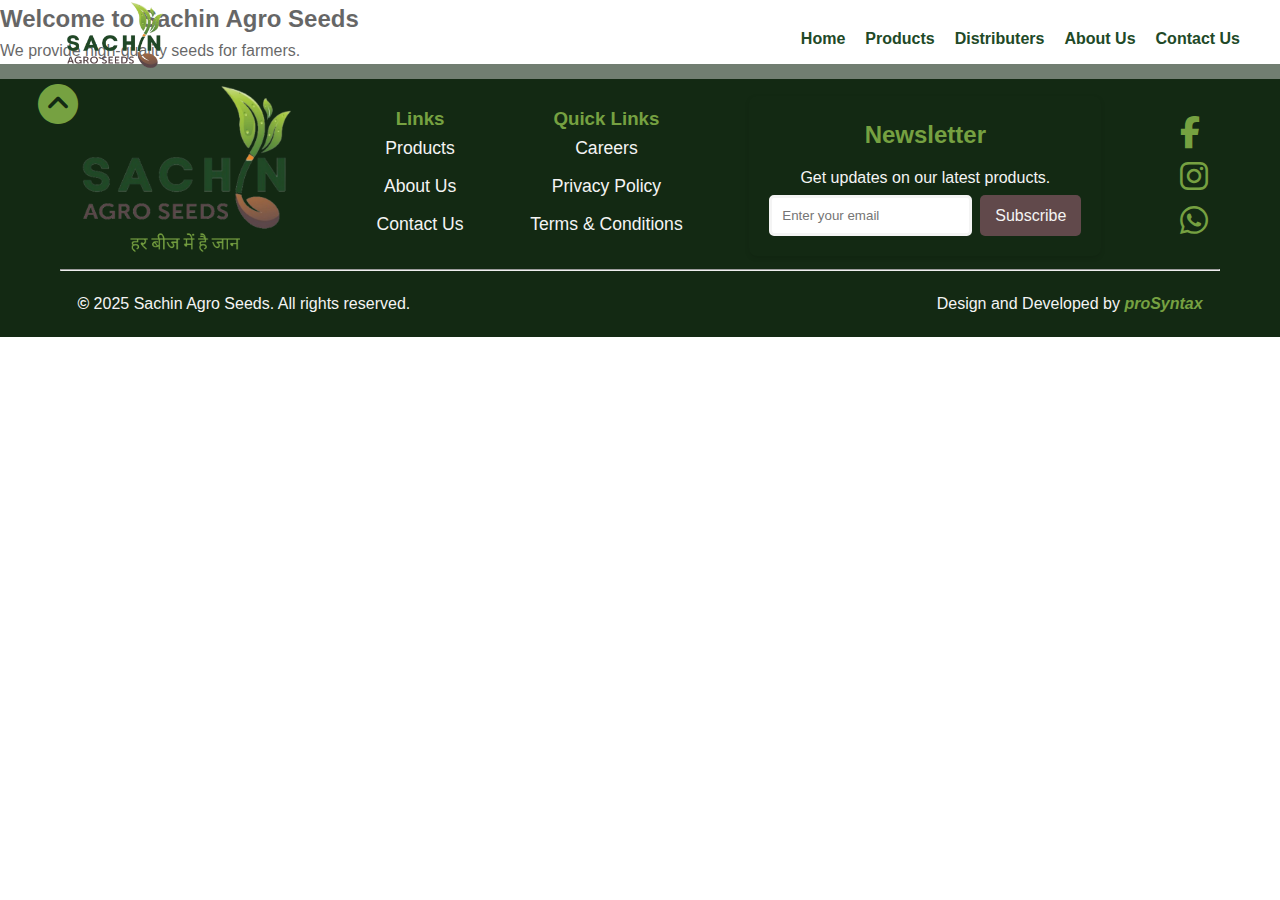
<file: contact.html>
<!DOCTYPE html>
<html lang="en">
<head>
    <meta charset="UTF-8">
    <meta name="viewport" content="width=device-width, initial-scale=1.0">
    <title>Home | Sachin Agro Seeds</title>
    <link rel="stylesheet" href="assets/styles.css">
</head>
<body>

    <!-- Header will be loaded here -->
    <div id="header-container"></div>

    <!-- Main Content -->
    <main>
        <h2>Welcome to Sachin Agro Seeds</h2>
        <p>We provide high-quality seeds for farmers.</p>
    </main>

    <!-- Footer will be loaded here -->
    <div id="footer-container"></div>

    <script src="/assets/main.js"></script>
</body>
</html>
</file>
<file: assets/styles.css>
:root {
    --glass: rgba(255, 255, 255, 0.4);
    --primary-color: #214927;
    --secondary-color: #61494b;
    --background-color: #f4f4f4;
    --text-color: #132913;
    --link-color: #76a141;
    --link-hover-color: #214927;
    --border-color: #f4f4f4;
    --border-radius: 5px;
    --box-shadow: 0 2px 5px rgba(0, 0, 0, 0.1);
    --transition: 0.3s ease;
    --line-height: 1.6;
    --border-width: 3px;
    --border-style: solid;
}
* {
    margin: 0;
    padding: 0;
    box-sizing: border-box;
}

html, body {
    font-family: 'Arial', sans-serif;
    font-size: 16px;
    line-height: var(--line-height);
    overflow-x: hidden;
    scroll-behavior: smooth;
}

/* scrollbar design */
/* width */
::-webkit-scrollbar {
    width: 10px;
  }
  /* Track */
  ::-webkit-scrollbar-track {
    background: var(--primary-color);
  }
  /* Handle */
  ::-webkit-scrollbar-thumb {
    background: var(--secondary-color);
  }
  /* Handle on hover */
  ::-webkit-scrollbar-thumb:hover {
    background: var(--link-color);
  }
/* Active link styles */
nav a.active {
    color: var(--link-color);
    font-weight: bold;
}
/* Header Styles */
header {
    background: var(--glass);
    position: absolute;
    top: 0;
    width: 100%;
    z-index: 100;
    transition: background 0.3s ease;
    z-index: 1000;
}

.header-container {
    display: flex;
    justify-content: space-between;
    align-items: center;
    max-width: 1200px;
    margin: auto;
}

/* Logo */
.logo img {
    margin-left: 1.5rem;
    width: 100px;
}

/* Navigation */
.nav-links {
    list-style: none;
    display: flex;
    gap: 20px;
}

.nav-links li {
    display: inline;
}

.nav-links a {
    text-decoration: none;
    color: var(--primary-color);
    font-size: 1rem;
    font-weight: bold;
    transition: color 0.3s ease;
}

.nav-links a:hover,
.nav-links a.active {
    color: var(--link-hover-color);
}

/* Mobile Menu */
.menu-toggle {
    display: none;
    font-size: 1.8rem;
    cursor: pointer;
    color: var(--background-color);
}

/* Hero Section */
.hero {
    position: relative;
    width: 100%;
    height: 95vh;
    overflow: hidden;
}

/* Carousel Wrapper */
.carousel {
    position: relative;
    width: 100%;
    height: 100%;
}

/* Slides */
.carousel-slide {
    display: none;
    position: absolute;
    width: 100%;
    height: 100%;
}

.carousel-slide img {
    width: 100%;
    height: 100%;
    object-fit: cover;
}

/* Overlay (Text on Images) */
.overlay {
    position: absolute;
    top: 50%;
    left: 50%;
    transform: translate(-50%, -50%);
    text-align: center;
    color: var(--background-color);
    background: rgba(0, 0, 0, 0.5);
    padding: 20px;
    border-radius: 10px;
}

.overlay h1 {
    font-size: 2.5rem;
    margin-bottom: 10px;
}

.overlay p {
    font-size: 1.2rem;
    margin-bottom: 20px;
}

/* Buttons */
.hero-buttons {
    display: flex;
    justify-content: center;
    gap: 15px;
}

.btn {
    padding: 10px 20px;
    font-size: 1rem;
    text-decoration: none;
    border-radius: 5px;
    transition: background 0.3s ease;
}

.btn.primary {
    background: var(--link-color);
    color: var(--background-color);
}

.btn.secondary {
    background: var(--secondary-color);
    color: var(--background-color);
}

.btn.primary:hover {
    background: var(--link-hover-color);
}

.btn.secondary:hover {
    background: var(--primary-color);
}

/* Navigation Arrows */
.prev, .next {
    position: absolute;
    top: 50%;
    transform: translateY(-50%);
    background: rgba(0, 0, 0, 0.3);
    color: white;
    border: none;
    padding: 10px 25px;
    cursor: pointer;
    font-size: 2rem;
    border-radius: 50%;
}

.prev {
    left: 10px;
}

.next {
    right: 10px;
}

.prev:hover, .next:hover {
    background: rgba(0, 0, 0, 0.8);
}

/* Dots (Indicators) */
.dots-container {
    position: absolute;
    bottom: 20px;
    left: 50%;
    transform: translateX(-50%);
    display: flex;
    gap: 8px;
}

.dot {
    width: 12px;
    height: 12px;
    background: var(--background-color);
    border-radius: 50%;
    cursor: pointer;
}

.dot.active {
    background: var(--link-color);
}
/* About Section */
.about {
    background: var(--background-color);
    padding: 60px 20px;
}

.about .container {
    display: flex;
    align-items: center;
    justify-content: space-between;
    max-width: 1200px;
    margin: auto;
    flex-wrap: wrap;
}

.about-content {
    flex: 1;
    max-width: 50%;
    text-align: left;
}

.about-content h2 {
    font-size: 2.2rem;
    color: var(--primary-color);
    margin-bottom: 15px;
}

.about-content p {
    font-size: 1.1rem;
    color: var(--text-color);
    margin-bottom: 20px;
    line-height: 1.6;
}

.about-content .btn {
    padding: 10px 20px;
    text-decoration: none;
    border-radius: var(--border-radius);
    background: var(--link-color);
    color: white;
    transition: var(--transition);
}

.about-content .btn:hover {
    background: var(--link-hover-color);
}

/* About Image */
.about-image {
    flex: 1;
    max-width: 50%;
}

.about-image img {
    width: 100%;
    max-width: 500px;
    border-radius: var(--border-radius);
    box-shadow: var(--box-shadow);
}
/* Products Section */
.products {
    background: #fff;
    padding: 60px 20px;
    text-align: center;
}

.products h2 {
    font-size: 2.2rem;
    color: var(--primary-color);
    margin-bottom: 30px;
}

.product-grid {
    display: flex;
    justify-content: center;
    gap: 20px;
    flex-wrap: wrap;
}

.product {
    background: var(--background-color);
    padding: 20px;
    border-radius: var(--border-radius);
    box-shadow: var(--box-shadow);
    width: 280px;
    text-align: center;
    transition: transform 0.3s ease;
}

.product:hover {
    transform: translateY(-5px);
}

.product img {
    width: 100%;
    max-width: 200px;
    border-radius: var(--border-radius);
}

.product h3 {
    font-size: 1.5rem;
    color: var(--text-color);
    margin: 15px 0;
}

.product p {
    font-size: 1rem;
    color: var(--secondary-color);
    margin-bottom: 15px;
}

.product .btn {
    padding: 8px 15px;
    text-decoration: none;
    border-radius: var(--border-radius);
    background: var(--link-color);
    color: white;
    transition: var(--transition);
}

.product .btn:hover {
    background: var(--link-hover-color);
}

/* Why Choose Us */
.why-choose {
    background: var(--link-color);
    padding: 60px 20px;
    text-align: center;
}

.choose-grid {
    display: flex;
    justify-content: center;
    gap: 20px;
    flex-wrap: wrap;
}

.choose-item {
    width: 300px;
    padding: 20px;
    background: white;
    border-radius: 8px;
    box-shadow: var(--box-shadow);
    text-align: center;
}

.choose-item i {
    font-size: 2rem;
    color: var(--link-color);
    margin-bottom: 10px;
}

/* Meet the Team */
.team {
    padding: 60px 20px;
    text-align: center;
}

.team-grid {
    display: flex;
    justify-content: center;
    gap: 20px;
    flex-wrap: wrap;
}

.team-member {
    width: 250px;
    text-align: center;
}

.team-member img {
    width: 100%;
    border-radius: 10px;
}
/* Contact Section */
.contact {
    background: var(--primary-color);
    padding: 60px 20px;
    text-align: center;
    color: white;
}

.contact h2 {
    font-size: 2.2rem;
    margin-bottom: 15px;
}

.contact p {
    font-size: 1.2rem;
    margin-bottom: 25px;
}

.contact form {
    display: flex;
    flex-direction: column;
    max-width: 500px;
    margin: auto;
    gap: 15px;
}

.contact input,
.contact textarea {
    width: 100%;
    padding: 12px;
    border: var(--border-width) var(--border-style) var(--border-color);
    border-radius: var(--border-radius);
    font-size: 1rem;
}

.contact button {
    background: var(--link-color);
    color: white;
    padding: 12px;
    border: none;
    border-radius: var(--border-radius);
    cursor: pointer;
    transition: var(--transition);
}

.contact button:hover {
    background: var(--link-hover-color);
}

/* WhatsApp Button */
.contact .btn.secondary {
    display: inline-block;
    margin-top: 15px;
    background: var(--link-color);
    color: white;
    padding: 12px 20px;
    border-radius: var(--border-radius);
    text-decoration: none;
    font-size: 1rem;
    transition: var(--transition);
}

.contact .btn.secondary:hover {
    background: var(--secondary-color);
}

/* Footer Styles */
.footer {
    background-color: var(--text-color);
    color: var(--link-color);
    padding: 20px 0;
}

.footer .container {
    max-width: 1200px;
    margin: 0 auto;
    padding: 0 20px;
}

.footer-content {
    display: flex;
    justify-content: space-between;
    align-items: center;
    flex-wrap: wrap;
    gap: 20px;
    text-align: center;
}

.footer-logo .logo-link {
    display: inline-block;
}

.footer-logo .logo-image {
    width: 250px;
}

.footer-links ul,
.footer-socials ul {
    list-style: none;
    padding: 0;
}

.footer-links ul li,
.footer-socials ul li {
    margin-bottom: 10px;
}

.footer-links a,
.footer-socials a {
    color: var(--background-color);
    text-decoration: none;
    font-size: 1.1rem;
}

.footer-links a:hover,
.footer-socials a:hover {
    text-decoration: none;
    color: var(--background-color);
    transition: var(--transition);
}

.footer-socials a {
    font-size: 2rem;
    margin: 12px;
    color: var(--link-color);
    display: flex;
}

.footer-socials a i {
    transition: var(--transition);
}

.footer-socials a:hover i {
    transform: scale(1.1);
}

.footer-bottom p {
    text-align: center;
    color: var(--background-color);
    margin-top: 20px;
}

.footer-bottom p span {
    color: var(--background-color);
    text-decoration: none;
    margin-left: 45%;
}

.footer-bottom p a {
    color: var(--link-color);
    text-decoration: none;
    font-style: italic;
    font-weight: bold;
}

#copy {
    color: var(--link-color);
    list-style: none;
    text-decoration: none;
}

.fa-circle-chevron-up {
    color: var(--link-color);
    font-size: 2.5rem;
    transition: var(--transition);
    position: absolute;
    left: 3%;
    cursor: pointer;
}

#footer-copy {
    color: var(--background-color);
    text-decoration: none;
}

/* Newsletter Section */
.newsletter {
    padding: 20px;
    text-align: center;
    border-radius: 8px;
    box-shadow: var(--box-shadow);
    max-width: 400px;
}
.newsletter h3 {
    font-size: 1.5rem;
    color: var(--link-color);
    margin-bottom: 10px;
}
.newsletter p {
    font-size: 1rem;
    color: var(--background-color);
    margin-bottom: 5px;
}
.newsletter-form {
    display: flex;
    gap: 8px;
    justify-content: center;
}
.newsletter-form input[type="email"] {
    width: 70%;
    padding: 10px;
    border: var(--border-width) var(--border-style) var(--border-color);
    border-radius: var(--border-radius);
}
.newsletter-form .btn {
    background: var(--secondary-color);
    color: var(--background-color);
    border: none;
    padding: 1px 15px;
    border-radius: var(--border-radius);
    cursor: pointer;
    font-size: 1rem;
    transition: var(--transition);
}

.newsletter-form .btn:hover {
    background: var(--link-color);
}
/* about seperate page  */
/* Hero Section */
.about-hero {
    background: url('/assets/images/main-logo.webp') center/cover no-repeat;
    height: 50vh;
    display: flex;
    align-items: center;
    justify-content: center;
    text-align: center;
    color: white;
    background-blend-mode: overlay;
    background-color: rgba(0, 0, 0, 0.5);
}

.hero-content h1 {
    font-size: 2.5rem;
    margin-bottom: 10px;
}

/* About Us Section */
.about-section {
    padding: 60px 20px;
    max-width: 1200px;
    margin: auto;
    display: flex;
    align-items: center;
    flex-wrap: wrap;
}
.about-container{
    display: flex;
}
.about-content {
    flex: 1;
    max-width: 50%;
    padding-right: 20px;
}

.about-content h2, .about-content h3 {
    color: var(--primary-color);
}

.about-image {
    flex: 1;
    max-width: 50%;
}

.about-image img {
    width: 100%;
    border-radius: var(--border-radius);
}
/* Why Choose Us Section */
.why-choose {
    background: var(--border-color);
    padding: 60px 20px;
    text-align: center;
}

.why-choose h2 {
    color: var(--primary-color);
    font-size: 2rem;
    margin-bottom: 10px;
}

.why-choose p {
    font-size: 1.1rem;
    color: var(--text-color);
    margin-bottom: 30px;
}

.choose-grid {
    display: flex;
    justify-content: center;
    gap: 20px;
    flex-wrap: wrap;
}

.choose-item {
    width: 280px;
    padding: 20px;
    background: white;
    border-radius: 8px;
    box-shadow: var(--box-shadow);
    text-align: center;
}

.choose-item i {
    font-size: 2rem;
    color: var(--link-color);
    margin-bottom: 10px;
}

.choose-item h3 {
    color: var(--secondary-color);
    font-size: 1.4rem;
    margin-bottom: 10px;
}

.choose-item ul {
    list-style: none;
    padding: 0;
    text-align: left;
}

.choose-item ul li {
    font-size: 1rem;
    margin-bottom: 5px;
}

.choose-item a {
    color: var(--link-color);
    text-decoration: underline;
}
/* CTA Section */
.cta {
    background: var(--background-color);
    color: var(--link-hover-color);
    text-align: center;
    padding: 50px 20px;
}

.cta .btn {
    display: inline-block;
    margin-top: 15px;
    padding: 12px 20px;
    background: var(--link-color);
    color: white;
    border-radius: 5px;
    text-decoration: none;
}

.cta .btn:hover {
    background: var(--link-hover-color);
}
/* About Us Section */
.about-company {
    background: var(--background-color);
    padding: 60px 20px;
    text-align: center;
}

/* Section Title */
.about-company h2 {
    font-size: 2.2rem;
    color: var(--primary-color);
    margin-bottom: 20px;
}

/* Company Info */
.company-info {
    display: flex;
    justify-content: space-between;
    align-items: center;
    max-width: 1200px;
    margin: auto;
    flex-wrap: wrap;
    text-align: left;
}

.company-text {
    flex: 1;
    max-width: 50%;
}

.company-text h3 {
    color: var(--secondary-color);
    font-size: 1.5rem;
    margin-top: 15px;
}

.company-text ul {
    list-style: none;
    padding: 0;
}

.company-text ul li {
    font-size: 1.1rem;
    margin-bottom: 5px;
}

.company-image {
    flex: 1;
    max-width: 50%;
    text-align: center;
}

.company-image img {
    width: 100%;
    max-width: 450px;
    border-radius: var(--border-radius);
    box-shadow: var(--box-shadow);
}

/* Certifications */
.certifications {
    background: white;
    padding: 40px 20px;
    margin-top: 40px;
}

.certifications h3 {
    color: var(--primary-color);
    font-size: 1.8rem;
    margin-bottom: 20px;
}

.cert-grid {
    display: flex;
    justify-content: center;
    gap: 30px;
    flex-wrap: wrap;
}

.cert-item {
    text-align: center;
    width: 200px;
}

.cert-item img {
    width: 100px;
    margin-bottom: 10px;
}

/* Team & Testimonials */
.team-testimonials {
    padding: 50px 20px;
    margin-top: 40px;
}

.team-testimonials h3 {
    font-size: 1.8rem;
    color: var(--primary-color);
    margin-bottom: 20px;
}

/* Team */
.team-grid {
    display: flex;
    justify-content: center;
    gap: 20px;
    flex-wrap: wrap;
    margin-bottom: 30px;
}

.team-member {
    width: 250px;
    text-align: center;
}

.team-member img {
    width: 100%;
    border-radius: 10px;
}

.team-member h4 {
    color: var(--secondary-color);
    margin-top: 10px;
}

/* Testimonials */
.testimonials {
    background: var(--primary-color);
    color: white;
    padding: 30px 20px;
    border-radius: var(--border-radius);
    max-width: 700px;
    margin: auto;
}

.testimonial {
    text-align: center;
}

.testimonial p {
    font-size: 1.2rem;
    font-style: italic;
    margin-bottom: 10px;
}

.testimonial h4 {
    font-size: 1rem;
    margin-top: 10px;
}

/* about  page end */
/*  Responsive Design */
@media (max-width: 768px) {
    .nav-links {
        display: none;
        flex-direction: column;
        position: absolute;
        top: 60px;
        right: 0;
        background: var(--primary-color);
        width: 200px;
        padding: 10px;
        box-shadow: var(--box-shadow);
    }

    .nav-links.active {
        display: flex;
    }

    .menu-toggle {
        display: block;
    }
    /* hero */
    .overlay {
        width: 90%;
        padding: 15px;
    }

    .overlay h1 {
        font-size: 2rem;
    }

    .overlay p {
        font-size: 1rem;
    }

    .hero-buttons {
        flex-direction: column;
        gap: 10px;
    }

    .btn {
        width: 100%;
        text-align: center;
    }
    .about .container {
        flex-direction: column;
        text-align: center;
    }
    .about-content, .about-image {
        max-width: 100%;
    }
    .about-content {
        margin-bottom: 20px;
    }
    .product-grid {
        flex-direction: column;
        align-items: center;
    }
    .contact form {
        width: 100%;
    }
    /* Adjust Footer for Smaller Screens */
    .footer-content {
        flex-direction: column;
        text-align: center;
        gap: 15px;
    }

    .footer-logo .logo-image {
        width: 200px;
    }

    .footer-links ul {
        padding: 0;
    }

    .footer-links ul li,
    .footer-socials ul li {
        margin-bottom: 5px;
    }

    /* Stack Newsletter Input & Button */
    .newsletter-form {
        flex-direction: column;
        gap: 10px;
    }

    .newsletter-form input[type="email"] {
        width: 100%;
    }

    /* Adjust footer bottom text */
    .footer-bottom p span {
        margin-left: 0;
        display: block;
    }
    .about-section {
        flex-direction: column;
        text-align: center;
    }
    .about-container{
        display: grid;
    }
    .about-content, .about-image {
        max-width: 100%;
    }

    .choose-grid, .team-grid {
        flex-direction: column;
        align-items: center;
    }
    .company-info {
        flex-direction: column;
        text-align: center;
    }

    .company-text, .company-image {
        max-width: 100%;
    }

    .cert-grid, .team-grid {
        flex-direction: column;
        align-items: center;
    }
}

@media (max-width: 480px) {
    /* Reduce padding and font sizes for mobile */
    .footer {
        padding: 15px;
    }

    .footer-content {
        gap: 10px;
    }

    .newsletter {
        max-width: 90%;
    }

    .newsletter h3 {
        font-size: 1.2rem;
    }

    .newsletter p {
        font-size: 0.9rem;
    }

    .newsletter-form input[type="email"] {
        font-size: 0.9rem;
    }

    .newsletter-form .btn {
        font-size: 0.9rem;
        padding: 8px 12px;
    }
}
</file>
